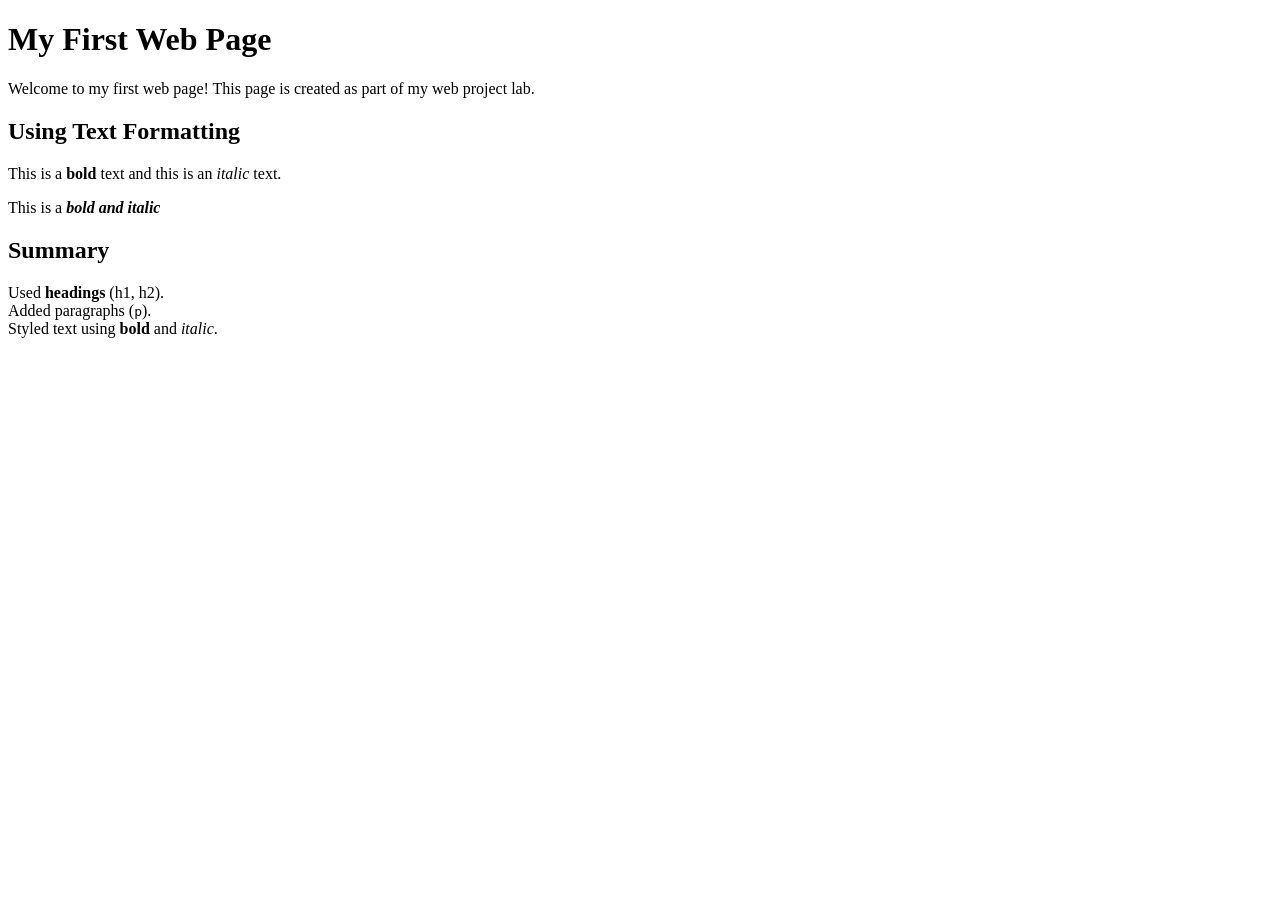
<file: lab01 22.36.06/lab01/index.html>
<!DOCTYPE html>
<html lang="en">
<head>
    <meta charset="UTF-8">
    <meta name="viewport" content="width=device-width, initial-scale=1.0">
    <title>Document</title>
</head>
<body>

    <h1>My First Web Page</h1>

    <p>
        Welcome to my first web page! This page is created as part of my web project lab.
    </p>

    <h2>Using Text Formatting</h2>

    <p>
        This is a <strong>bold</strong> text and this is an <em>italic</em> text.
    </p>
    <p> This is a <strong><em>bold and italic</em></strong> </p>

    <h2>Summary</h2>

    <p>Used <strong>headings</strong> (h1, h2).<br>
       Added paragraphs (<code>p</code>).<br>
       Styled text using <strong>bold</strong> and <em>italic</em>.<br>
    </p>

</body>
</html>
</file>
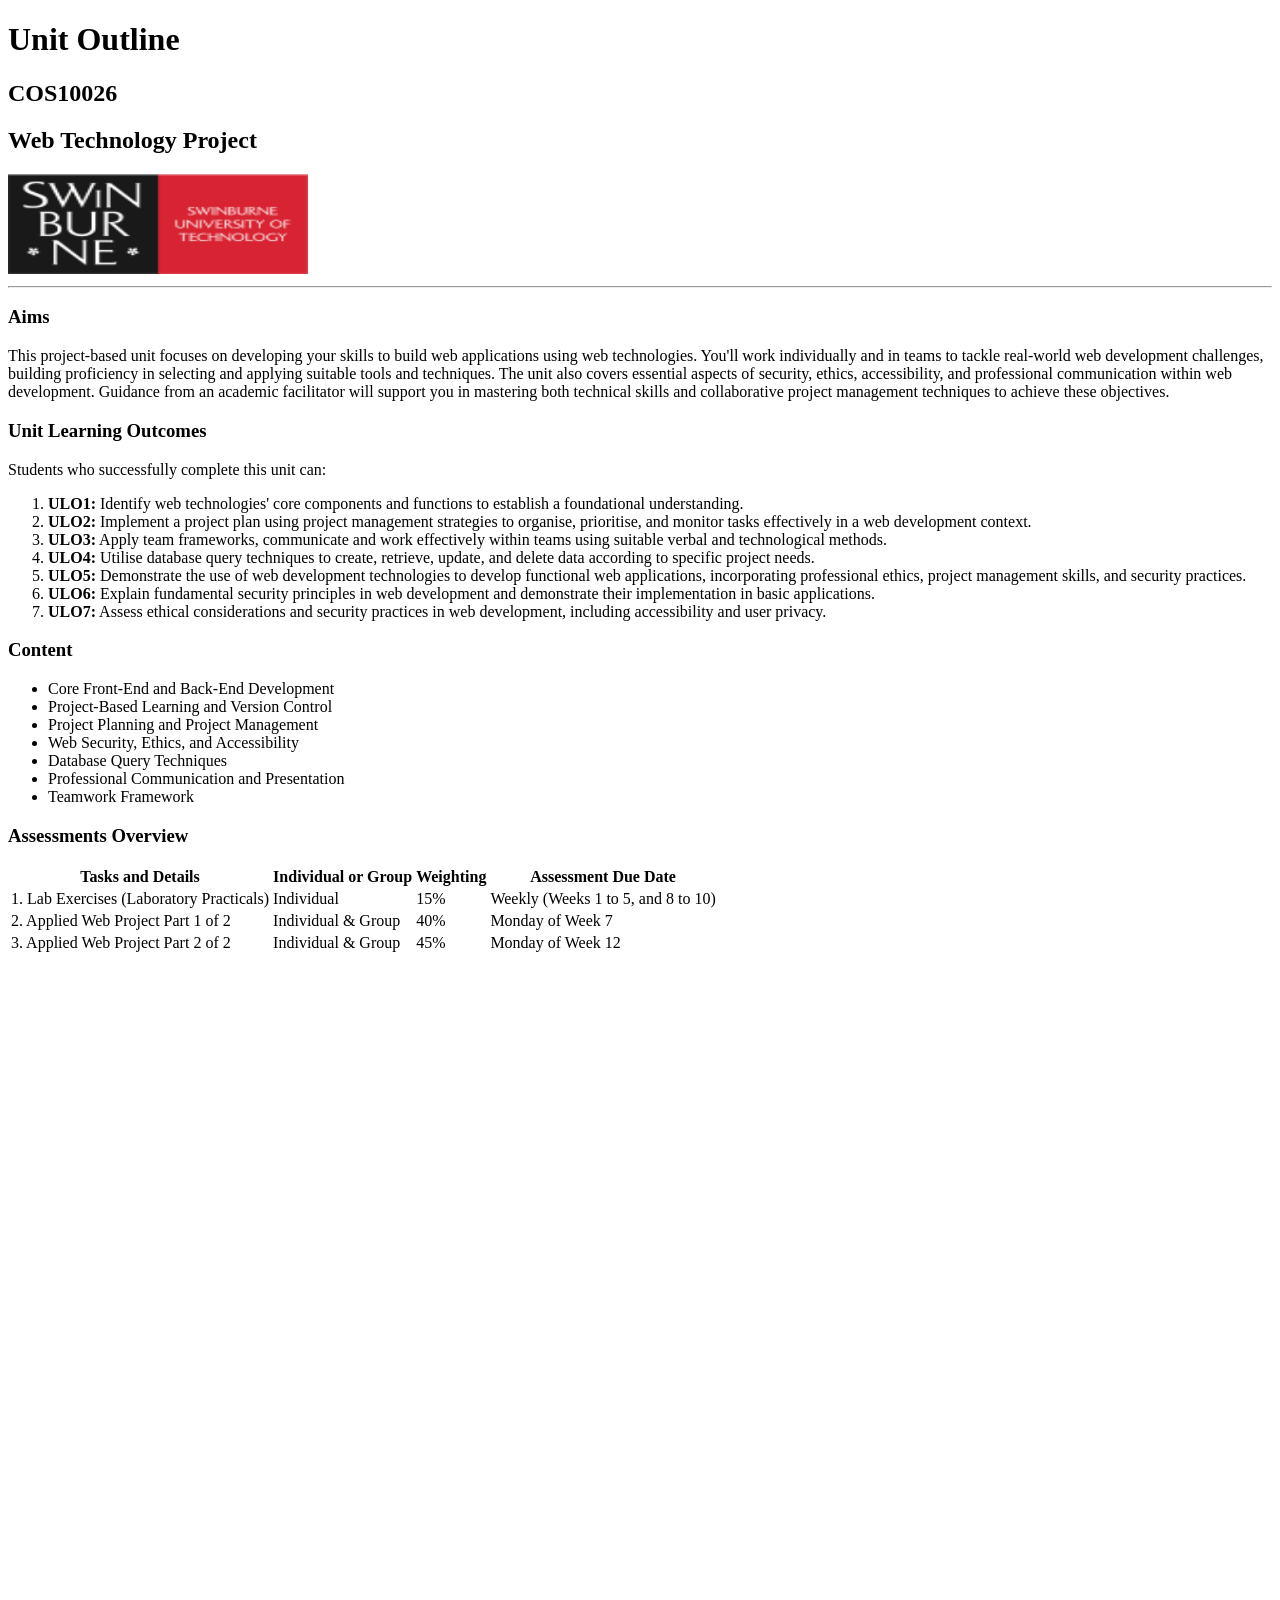
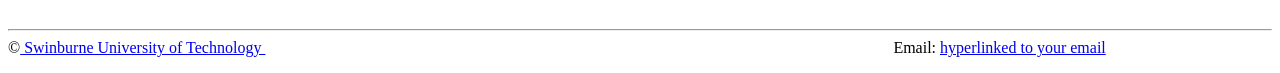
<file: lab02 14.19.11 22.36.06/outline.html>
<!DOCTYPE html>
<html lang="en">
<head>
    <meta charset="UTF-8">
    <meta name="viewport" content="width=device-width, initial-scale=1.0">
    <title>COS10026 Unit Outline</title>
</head>
<body>
    
    
    <h1>Unit Outline</h1>
    <h2>COS10026 </h2>
    <h2>Web Technology Project</h2>

     <img src="swin_logo.png" width="300" height="100">
     
     <hr>

    <h3>Aims</h3>
    <p>This project-based unit focuses on developing your skills to build web applications using web technologies. You'll work individually and in teams to tackle real-world web development challenges, building proficiency in selecting and applying suitable tools and techniques. The unit also covers essential aspects of security, ethics, accessibility, and professional communication within web development. Guidance from an academic facilitator will support you in mastering both technical skills and collaborative project management techniques to achieve these objectives.</p>

    <h3>Unit Learning Outcomes</h3>
    <p>Students who successfully complete this unit can:</p>
    
    
    <ol>
        <li><strong>ULO1:</strong> Identify web technologies' core components and functions to establish a foundational understanding.</li>
        <li><strong>ULO2:</strong> Implement a project plan using project management strategies to organise, prioritise, and monitor tasks effectively in a web development context.</li>
        <li><strong>ULO3:</strong> Apply team frameworks, communicate and work effectively within teams using suitable verbal and technological methods.</li>
        <li><strong>ULO4:</strong> Utilise database query techniques to create, retrieve, update, and delete data according to specific project needs.</li>
        <li><strong>ULO5:</strong> Demonstrate the use of web development technologies to develop functional web applications, incorporating professional ethics, project management skills, and security practices.</li>
        <li><strong>ULO6:</strong> Explain fundamental security principles in web development and demonstrate their implementation in basic applications.</li>
        <li><strong>ULO7:</strong> Assess ethical considerations and security practices in web development, including accessibility and user privacy.</li>
    </ol>

    <h3>Content</h3>
    
    <ul>
        <li>Core Front-End and Back-End Development</li>
        <li>Project-Based Learning and Version Control</li>
        <li>Project Planning and Project Management</li>
        <li>Web Security, Ethics, and Accessibility</li>
        <li>Database Query Techniques</li>
        <li>Professional Communication and Presentation</li>
        <li>Teamwork Framework</li>
    </ul>

    <h3>Assessments Overview</h3>
    
    
    <table>
       
        <tr>
            <th>Tasks and Details</th>
            <th>Individual or Group</th>
            <th>Weighting</th>
            <th>Assessment Due Date</th>
        </tr>
        
        <tr>
           
            <td>1. Lab Exercises (Laboratory Practicals)</td>
            <td>Individual</td>
            <td>15%</td>
            <td>Weekly (Weeks 1 to 5, and 8 to 10)</td>
        </tr>
        <tr>
            <td>2. Applied Web Project Part 1 of 2</td>
            <td>Individual &amp; Group</td>
            <td>40%</td>
            <td>Monday of Week 7</td>
        </tr>
        <tr>
            <td>3. Applied Web Project Part 2 of 2</td>
            <td>Individual &amp; Group</td>
            <td>45%</td>
            <td>Monday of Week 12</td>
        </tr>
    </table>
    <br>
    <br>
    <br>
    <br>
    <br>
    <br>
    <br>
    <br>
    <br>
    <br>
    <br>
    <br>
    <br>
    <br>
    <br>
    <br>
    <br>
    <br>
    <br>
    <br>
    <br>
    <br>
    <br>
    <br>
    <br>
    <br>
    <br>
    <br>
    <br>
    <br>
    <br>
    <br>
    <br>
    <br>
    <br>
    <br>
    <br>
    <hr>

    &copy<a target="_blank" href="https://www.swinburne.edu.au/">
         Swinburne University of Technology 
    </a>
    
    
    
    
    
    
    
    &nbsp;&nbsp;&nbsp;&nbsp;&nbsp;&nbsp;&nbsp;&nbsp;&nbsp;&nbsp;&nbsp;&nbsp;&nbsp;&nbsp;&nbsp;&nbsp;&nbsp;&nbsp;&nbsp;&nbsp;&nbsp;&nbsp;&nbsp;&nbsp;&nbsp;&nbsp;&nbsp;&nbsp;&nbsp;&nbsp;&nbsp;&nbsp;&nbsp;&nbsp;&nbsp;&nbsp;&nbsp;&nbsp;&nbsp;&nbsp;&nbsp;&nbsp;&nbsp;&nbsp;&nbsp;&nbsp;&nbsp;&nbsp;&nbsp;&nbsp;&nbsp;&nbsp;&nbsp;&nbsp;&nbsp;&nbsp;&nbsp;&nbsp;&nbsp;&nbsp;&nbsp;&nbsp;&nbsp;&nbsp;&nbsp;&nbsp;&nbsp;&nbsp;&nbsp;&nbsp;&nbsp;&nbsp;&nbsp;&nbsp;&nbsp;&nbsp;&nbsp;&nbsp;&nbsp;&nbsp;&nbsp;&nbsp;&nbsp;&nbsp;&nbsp;&nbsp;&nbsp;&nbsp;&nbsp;&nbsp;&nbsp;&nbsp;&nbsp;&nbsp;&nbsp;&nbsp;&nbsp;&nbsp;&nbsp;&nbsp;&nbsp;&nbsp;&nbsp;&nbsp;&nbsp;&nbsp;&nbsp;&nbsp;&nbsp;&nbsp;&nbsp;&nbsp;&nbsp;&nbsp;&nbsp;&nbsp;&nbsp;&nbsp;&nbsp;&nbsp;&nbsp;&nbsp;&nbsp;&nbsp;&nbsp;&nbsp;&nbsp;&nbsp;&nbsp;&nbsp;&nbsp;&nbsp;&nbsp;&nbsp;&nbsp;&nbsp;&nbsp;&nbsp;&nbsp;&nbsp;&nbsp;&nbsp;&nbsp;&nbsp;&nbsp;&nbsp;&nbsp;&nbsp;&nbsp;&nbsp;&nbsp;&nbsp;&nbsp;&nbsp;&nbsp;&nbsp; Email: <a href="mailto:your.email@swinburne.edu.au">hyperlinked to your email</a></p>
    
    

</body>
</html>
</file>
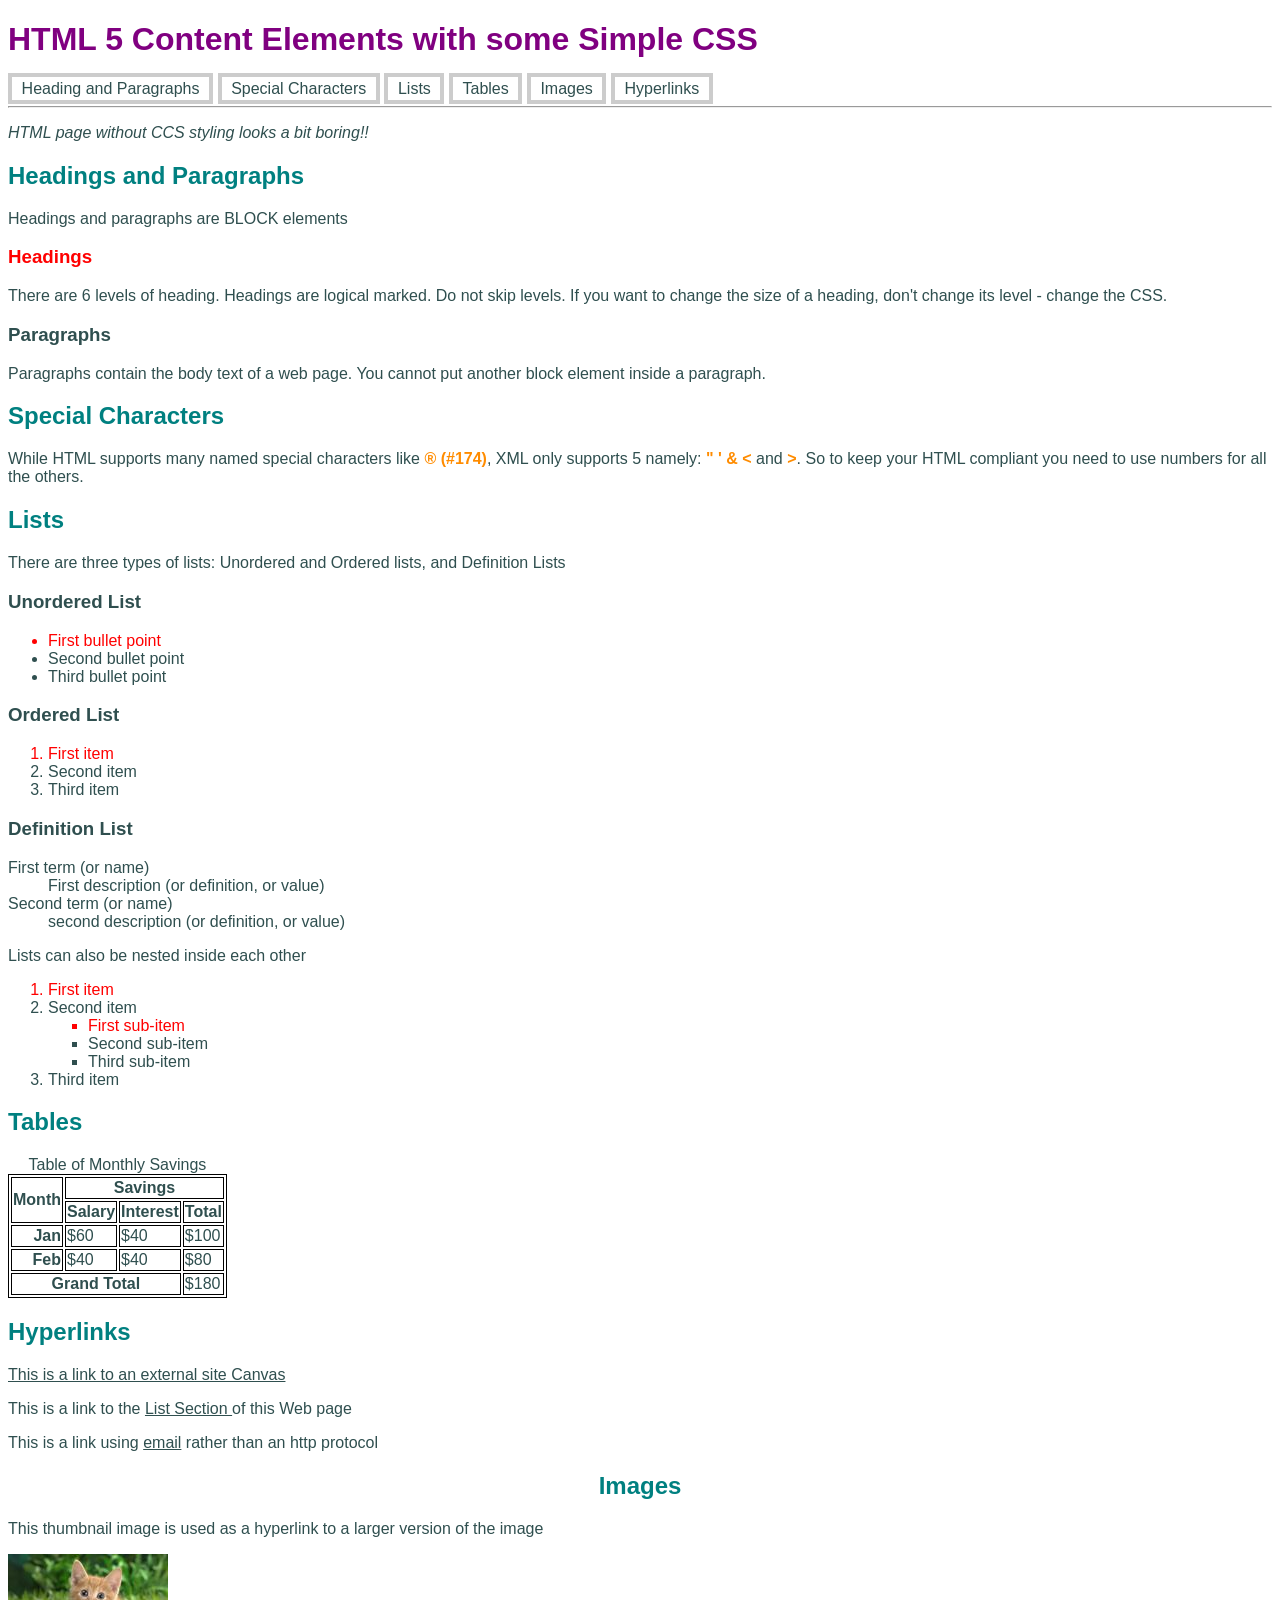
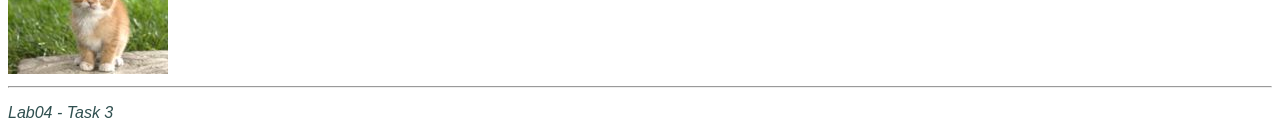
<file: lab04 14.19.11 22.36.06/lab04.html>
<!DOCTYPE html>
<html lang="en">
<head>
  <meta charset="utf-8" />
  <meta name="description" content="Demonstrates some basic HTML content elements and CSS" />
  <meta name="keywords" content="HTML5, tags" />
  <meta name="author" content="A Lecturer"  />
  <title>HTML Structure and Content Elements + CSS</title>
  <link rel="stylesheet" href="./styles./lab04.css">
</head>
<!-- This is a comment. Indenting child elements makes the markup much more readable -->
<body>
   <header>
     <h1>HTML 5 Content Elements with some Simple CSS</h1>
     <nav>
         <a href="#headings">Heading and Paragraphs</a> 
         <a href="#sc">Special Characters</a> 
         <a href="#lists">Lists</a> 
         <a href="#tables">Tables</a>
         <a href="#images">Images</a>
         <a href="#hyperlinks">Hyperlinks</a>
      </nav>
      <hr />
   </header>
   
   <article>   
      <aside>
         <p>HTML page without CCS styling looks a bit boring!!</p>
      </aside>
      <h2 id="headings">Headings and Paragraphs </h2>
      <p>Headings and paragraphs are BLOCK elements</p>
      <h3 id="heading-title">Headings</h3>
      <p>There are 6 levels of heading. Headings are logical marked. Do not skip levels. If you want to change the size of a heading, don't change its level - change the CSS.</p>
      <h3>Paragraphs</h3>
      <p>Paragraphs contain the body text of a web page. You cannot put another block element inside a paragraph.</p>
      
      <h2 id="sc">Special Characters</h2>
      <p>While HTML supports many named special characters like <span class="special">&#174; (#174)</span>, XML only supports 5 namely: <span class="special">&quot; &apos; &amp; &lt;</span>  and <span class="special">&gt;</span>.  So to keep your HTML compliant you need to use numbers for all the others.</p>
      
         
      
      <!-- Comments can be useful to indicate various sections of markup-->
      <!--Lists-->
      <h2 id="list">Lists</h2>
      <p>There are three types of lists: Unordered and Ordered lists, and Definition Lists</p>
      <h3>Unordered List</h3>
	  <ul>
         <li>First bullet point</li>
         <li>Second bullet point</li>
         <li>Third bullet point</li>
      </ul>
      <h3>Ordered List</h3>
      <ol>
         <li>First item</li>
         <li>Second item</li>
         <li>Third item</li>
      </ol>
	  <h3>Definition List</h3>
	  <dl>
		<dt>First term (or name)</dt>
			<dd>First description (or definition, or value)</dd>
		<dt>Second term (or name)</dt>
			<dd>second description (or definition, or value)</dd>
      </dl> 
      <p>Lists can also be nested inside each other</p>
      <ol>
         <li>First item</li>
         <li>Second item
            <ul>
               <li>First sub-item</li>
               <li>Second sub-item</li>
               <li>Third sub-item</li>
            </ul>
         </li>
         <li>Third item</li>
      </ol>		

      <h2 id="tables">Tables</h2>
      <table>
<caption>Table of Monthly Savings</caption>
         <thead>
            <tr>
            <!-- the scope attribute assists non-visual user agents -->
            <!-- rowspan and colspan allow multiple cells to be merged -->
              <th rowspan="2" scope="col">Month</th>
              <th colspan="3" scope="col">Savings</th>
            </tr>
            <tr>
              <th scope="col">Salary</th>
              <th scope="col">Interest</th>
              <th scope="col">Total</th>
            </tr>
        </thead>
        <tbody>
         <tr>
           <th class="month" scope="row">Jan</th>
           <td>$60</td>
           <td>$40</td>
           <td>$100</td>
         </tr>
         <tr>
           <th class="month" scope="row">Feb</th>
           <td>$40</td>
           <td>$40</td>
           <td>$80</td>
         </tr>
        </tbody>
        <tfoot>
         <tr>
            <th colspan="3" scope="row"> Grand Total</th>
            <td>$180</td>
         </tr>
        </tfoot>
		</table>
      
      <h2 id="hyperlinks">Hyperlinks</h2>
      <p><a href="https://swinburne.instructure.com" target = blank title="This takes you to Canvas"> This is a link to an external site Canvas</a></p>
      <p>This is a link to the <a href="#list">List Section </a> of this Web page</p>
      <p>This is a link using <a href="mailto:someone@swin.edu.au"> email</a> rather than an http protocol</p> 
	  
      <h2 id="images">Images</h2>
      <p>This thumbnail image is used as a hyperlink to a larger version of the image</p>
      <a href="images/mycat.jpg">  <img src="images/mycat_small.jpg" alt="Photo of my cat" title="Filesize 222kb " /></a>

      
      <hr />
   </article>
	<footer>
		<p>Lab04 - Task 3</p>
	</footer>
</body>

</html>
</file>
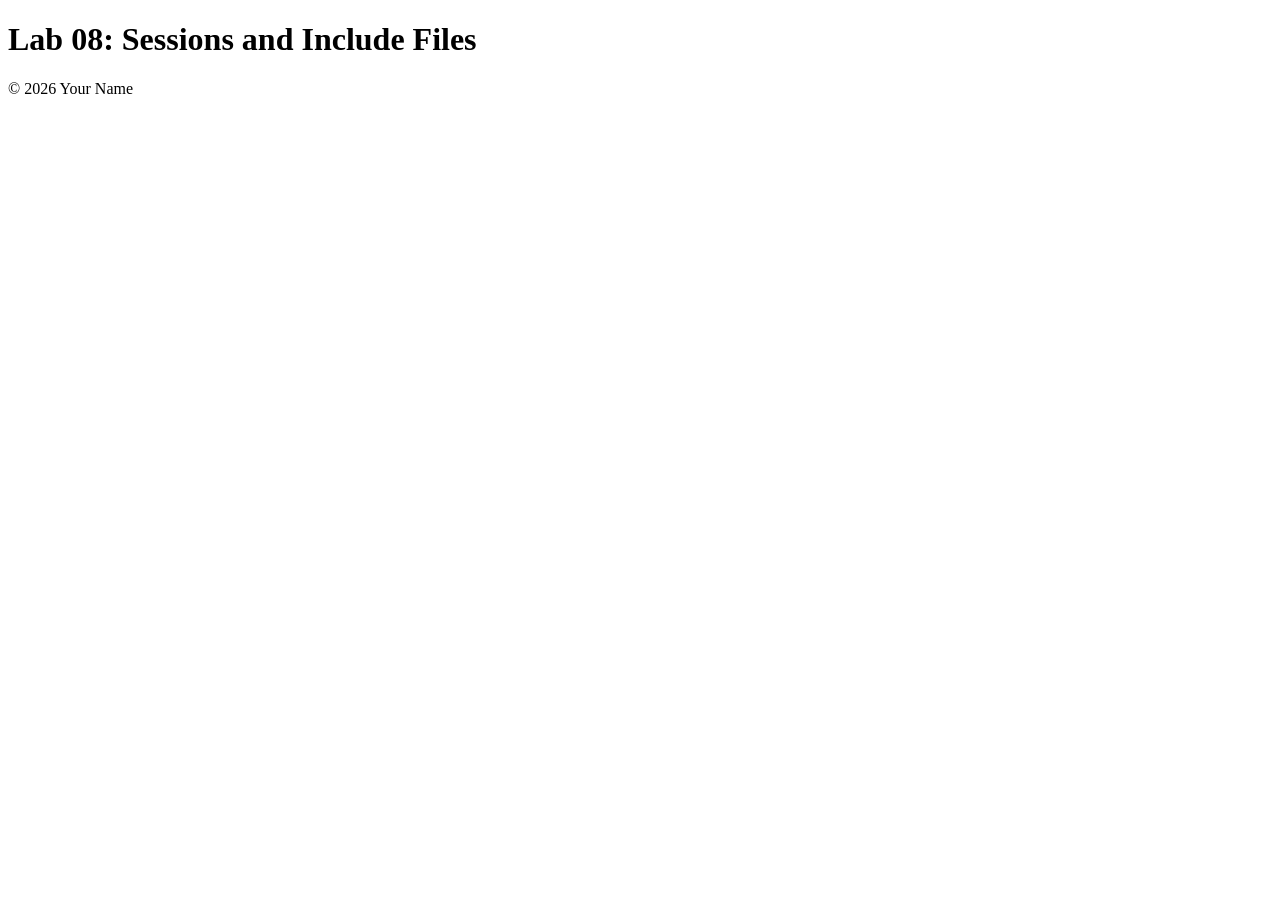
<file: lab08-part1/login.html>
<!DOCTYPE html>
<html lang="en">
<head>
    <meta charset="utf-8">
    <title>Lab 08 - Login</title>
</head>
<body>
    <header>
        <h1>Lab 08: Sessions and Include Files</h1>
    </header>
        <footer>
        <p>&copy; 2026 Your Name</p>
    </footer>
</body>
</html>
</file>
<file: lab04 14.19.11 22.36.06/styles./lab04.css>
/*
filename: lab04.css
author: bahung
created: 05/10/2026
last modified: 
description: Stylesheet for lab04.html
*/

h1 { 
    color: purple; 
    font-size: 2em; 
    font-weight: bold; 
}

* { font-family: calibri, sans-serif;
    color: #2F4F4F;
}     

h2 {
    color: rgb(0,128,128);
    font-size: 1.5em;
    font-weight: bold;
}

 aside, footer { font-style: italic; }     

h1, h2, h3 { font-family: Arial, sans-serif; }

table,
th,
td {
    border: 1px solid black;
}

#images {
    text-align: center;
}

#heading-title {
    color: red;
}

.special {
    color: darkorange;
    font-weight: bold;
}

.month {
    text-align: right;
}

nav a {
    text-decoration: none;
    padding: 0.2em 0.6em;
    border: 4px solid #ccc;
}

ol ul {
    list-style-type: square;
}

li:nth-child(1) {
    color: red;
}


/* aside:hover {
    visibility: hidden;
} */

nav a:hover {
    background-color: lightblue;
    border-color: darkblue;
}

ul li:first-child{
    color: red
}
</file>
